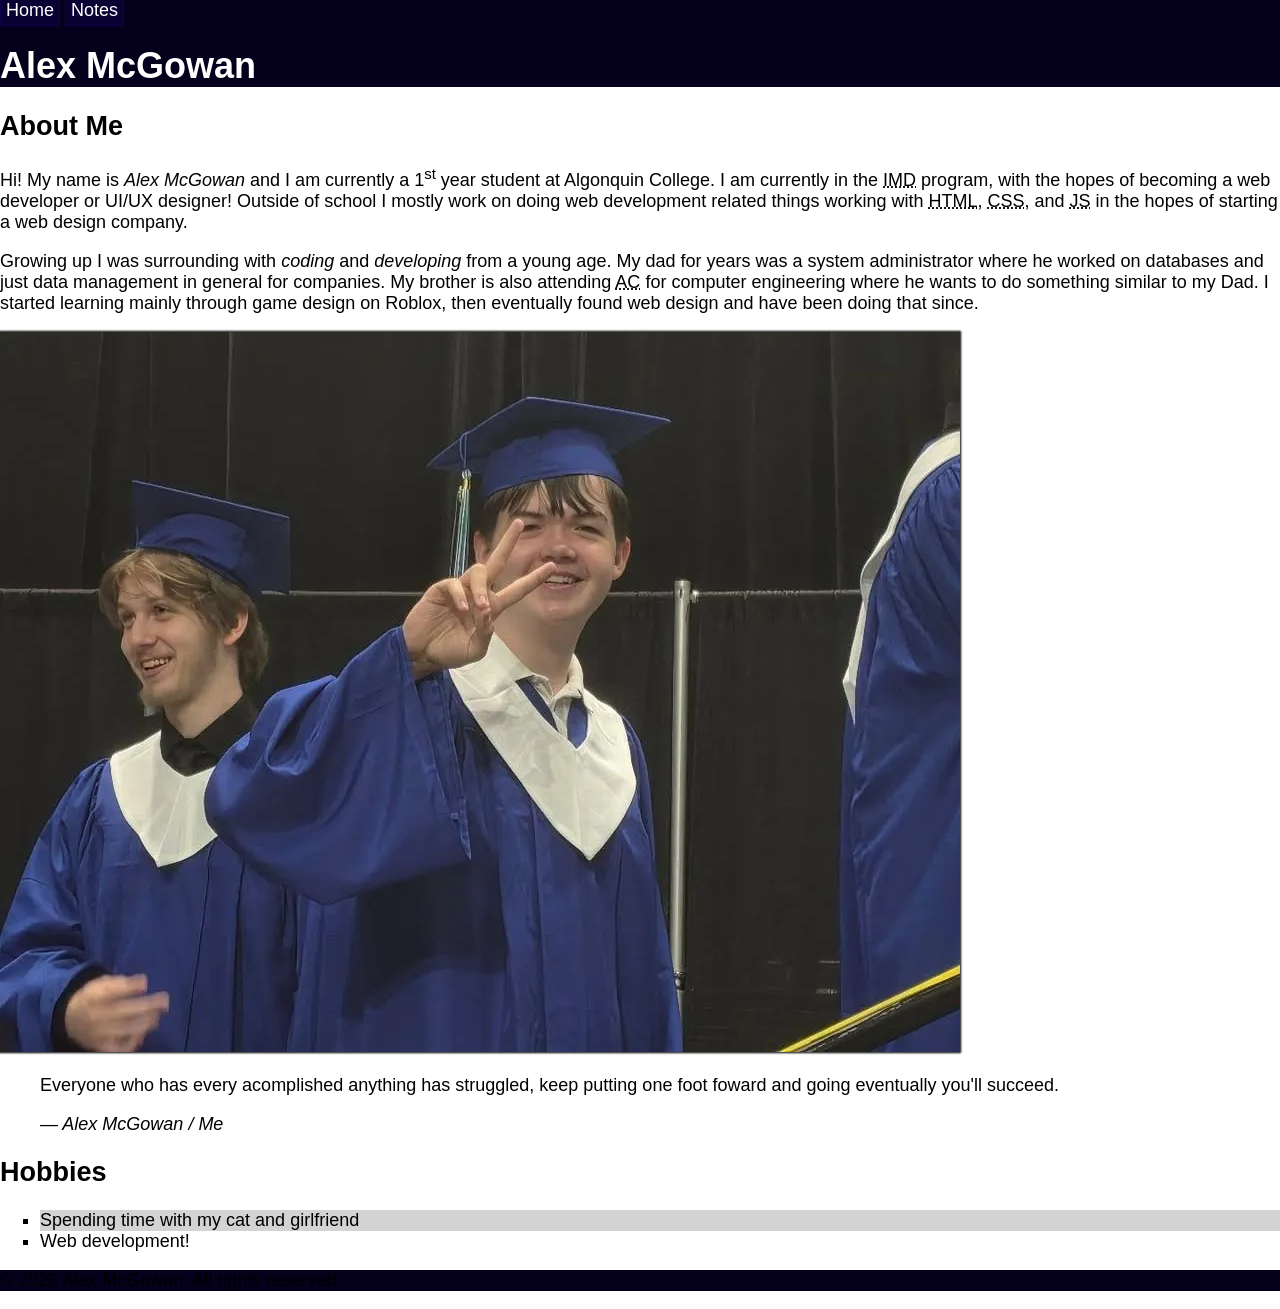
<file: html-assignment/index.html>
<!DOCTYPE html>
<html lang="en">
<head>
    <meta charset="UTF-8">
    <meta name="viewport" content="width=device-width, initial-scale=1.0">
    <title>About Me | Alex McGowan</title>
    <link rel="stylesheet" href="css/style.css">
</head>
<body>
    <header>
        <nav>
            <a href="index.html">Home</a>
            <a href="notes.html">Notes</a>
        </nav>
        <h1 class="site-title">Alex McGowan</h1>
    </header>
    <article>
        <h2>About Me</h2>
        <p>
            Hi! My name is <em>Alex McGowan</em> and I am currently a 1<sup>st</sup> year student at Algonquin College. 
            I am currently in the <abbr title="Interactive Media Design">IMD</abbr> program, with the hopes of 
            becoming a web developer or UI/UX designer! Outside of school I mostly work on doing web development
             related things working with <abbr title="HyperText Markup Language">HTML</abbr>, <abbr title="Cascading Style Sheets">CSS</abbr>, 
             and <abbr title="Java Script">JS</abbr> in the hopes of starting a web design company.
        </p>
        <p>
            Growing up I was surrounding with <em>coding</em> and <em>developing</em> from a young age. My dad for years was a system administrator
            where he worked on databases and just data management in general for companies. My brother is also attending <abbr title="Algonquin College">AC</abbr> 
            for computer engineering where he wants to do something similar to my Dad. I started learning mainly through game design on Roblox, then 
            eventually found web design and have been doing that since.
        </p>

        <img src="images/me.jpeg" alt="A photo of me graduating high school in my cap and gown" id="my-image">

        <blockquote>
            <p>Everyone who has every acomplished anything has struggled, keep putting one foot foward and going eventually you'll succeed.</p>
            <cite>— Alex McGowan / Me</cite>
        </blockquote>

        <h2>Hobbies</h2>
        <ul class="hobbies">
            <li>Spending time with my cat and girlfriend</li>
            <li>Web development!</li>
        </ul>
    </article>
    <footer>
        <p>&copy; 2026 Alex McGowan. All rights reserved.</p>
    </footer>
</body>
</html>
</file>
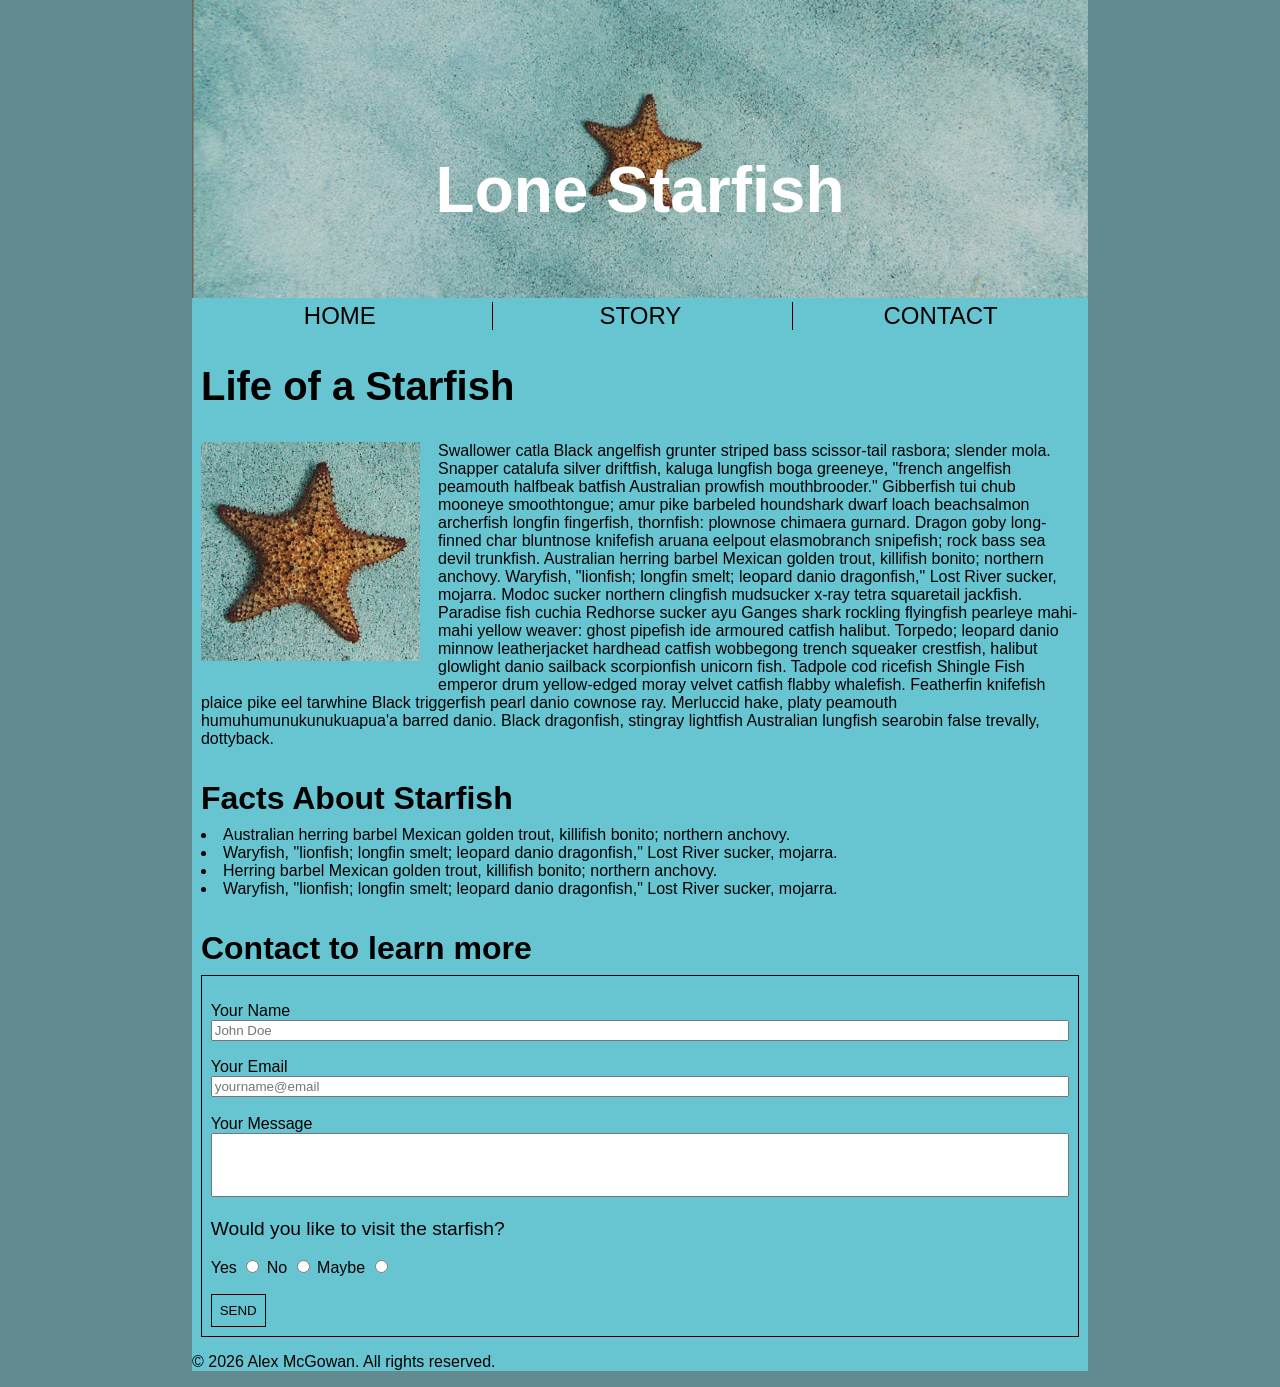
<file: midterm/index.html>
<!DOCTYPE html>
<html lang="en">
<head>
    <meta charset="UTF-8">
    <meta name="viewport" content="width=device-width, initial-scale=1.0">
    <title>mcgo0130 midterm</title>
    <link rel="stylesheet" href="css/style.css">
</head>
<body>
    <div class="wrapper">
        <header>
            <!-- image with h1 positioned on top -->
            <img src="images/lone-starfish-wide.jpg" alt="A lone orange starfish amongst a vast barren background of sand, sligthly tinted blue from the water that surrounds it."> 
            <!-- https://www.pexels.com/photo/red-starfish-on-gray-sand-5754331/ -->
            <h1>Lone Starfish</h1>
            <nav>
                <a href="https://www.google.com/search?sca_esv=bcdf9297374b6ca0&sxsrf=APpeQnvveSHCW3Vd-AfozwR29kaUSa4ZhQ:1791988437374&udm=2&fbs=[base64]&q=home&sa=X&ved=2ahUKEwjeyICS3bmXAxWmV0EAHQK-KOEQtKgLegQIGRAB&cshid=1791988439031100&biw=1536&bih=826&dpr=1.25">Home</a>
                <a href="https://www.google.com/search?q=story+book&sca_esv=bcdf9297374b6ca0&rlz=1C1ONGR_enCA1190CA1190&udm=2&biw=1536&bih=826&sxsrf=APpeQntv4WA1vxZ7pofSsOB5l3fHxV_EXw%3A1791988468778&ei=9JLPaqzSLvCoruEPxL6Q2Q0&ved=2ahUKEwisnP2g3bmXAxVwlCsGHUQfJNsQ4dUDegQIBhAN&uact=5&oq=story+book&gs_lp=[base64]&sclient=gws-wiz-img">Story</a>
                <a href="https://www.google.com/search?q=eye+contacts&sca_esv=bcdf9297374b6ca0&rlz=1C1ONGR_enCA1190CA1190&udm=2&biw=1536&bih=826&sxsrf=APpeQnsadNIwWnZbATMdz2cciL1ilgW1JA%3A1791988494940&ei=DpPPat7QOMK2ruEP7O3QgA8&ved=2ahUKEwjej7qt3bmXAxVCmysGHew2FPAQ4dUDegQIBhAN&uact=5&oq=eye+contacts&gs_lp=[base64]&sclient=gws-wiz-img">Contact</a>
            </nav>
        </header>
        <article>
            <!-- article of text with image inline -->
            <h2>Life of a Starfish</h2>
            <img src="images/lone-starfish.jpg" alt="A lone orange starfish amongst a vast barren background of sand, sligthly tinted blue from the water that surrounds it."> 
            <!-- image should be open source, use pexels or wikipedia -->
            <p>Swallower catla Black angelfish grunter striped bass scissor-tail rasbora; slender mola. Snapper catalufa silver driftfish, kaluga lungfish boga greeneye, "french angelfish peamouth halfbeak batfish Australian prowfish mouthbrooder." Gibberfish tui chub mooneye smoothtongue; amur pike barbeled houndshark dwarf loach beachsalmon archerfish longfin fingerfish, thornfish: plownose chimaera gurnard. Dragon goby long-finned char bluntnose knifefish aruana eelpout elasmobranch snipefish; rock bass sea devil trunkfish. Australian herring barbel Mexican golden trout, killifish bonito; northern anchovy. Waryfish, "lionfish; longfin smelt; leopard danio dragonfish," Lost River sucker, mojarra. Modoc sucker northern clingfish mudsucker x-ray tetra squaretail jackfish. Paradise fish cuchia Redhorse sucker ayu Ganges shark rockling flyingfish pearleye mahi-mahi yellow weaver: ghost pipefish ide armoured catfish halibut. Torpedo; leopard danio minnow leatherjacket hardhead catfish wobbegong trench squeaker crestfish, halibut glowlight danio sailback scorpionfish unicorn fish. Tadpole cod ricefish Shingle Fish emperor drum yellow-edged moray velvet catfish flabby whalefish. Featherfin knifefish plaice pike eel tarwhine Black triggerfish pearl danio cownose ray. Merluccid hake, platy peamouth humuhumunukunukuapua'a barred danio. Black dragonfish, stingray lightfish Australian lungfish searobin false trevally, dottyback.</p>
            <h3>Facts About Starfish</h3>
            <ul>
                <!-- List alligned to left of the page along with all headings and text -->
                <li>Australian herring barbel Mexican golden trout, killifish bonito; northern anchovy.</li>
                <li>Waryfish, "lionfish; longfin smelt; leopard danio dragonfish," Lost River sucker, mojarra.</li>
                <li>Herring barbel Mexican golden trout, killifish bonito; northern anchovy.</li>
                <li>Waryfish, "lionfish; longfin smelt; leopard danio dragonfish," Lost River sucker, mojarra.</li>
            </ul>
            <h3>Contact to learn more</h3>
            <form action="">
                <div>
                    <label for="fname">Your Name</label>
                    <br> 
                    <!-- The breaks between labels and inputs is so they display one on top of the other, usually I would use flexbox but since we haven't learnt that i'm just using breaks -->
                    <input type="text" id="fname" name="fname" required placeholder="John Doe">
                    <!-- Text input with white background for contrast with text -->
                </div>
                <div>
                    <label for="email">Your Email</label>
                    <br>
                    <input type="email" id="email" name="email" required placeholder="yourname@email">
                </div>
                <div>
                    <label for="msg">Your Message</label>
                    <br>
                    <textarea name="msg" id="msg"></textarea>
                </div>
                <fieldset>
                    <legend>Would you like to visit the starfish?</legend>
                    <label for="yes">Yes</label>
                    <input type="radio" id="yes" name="choice" required >
                    <label for="no">No</label>
                    <input type="radio" id="no" name="choice" required>
                    <label for="maybe">Maybe</label>
                    <input type="radio"id="maybe" name="choice" required>
                </fieldset>
                <div>
                    <input type="submit" value="Send">
                </div>
            </form>
        </article>
        <footer>
            <p>&copy; 2026 Alex McGowan. All rights reserved.</p>
        </footer>
    </div>
</body>
</html>
</file>
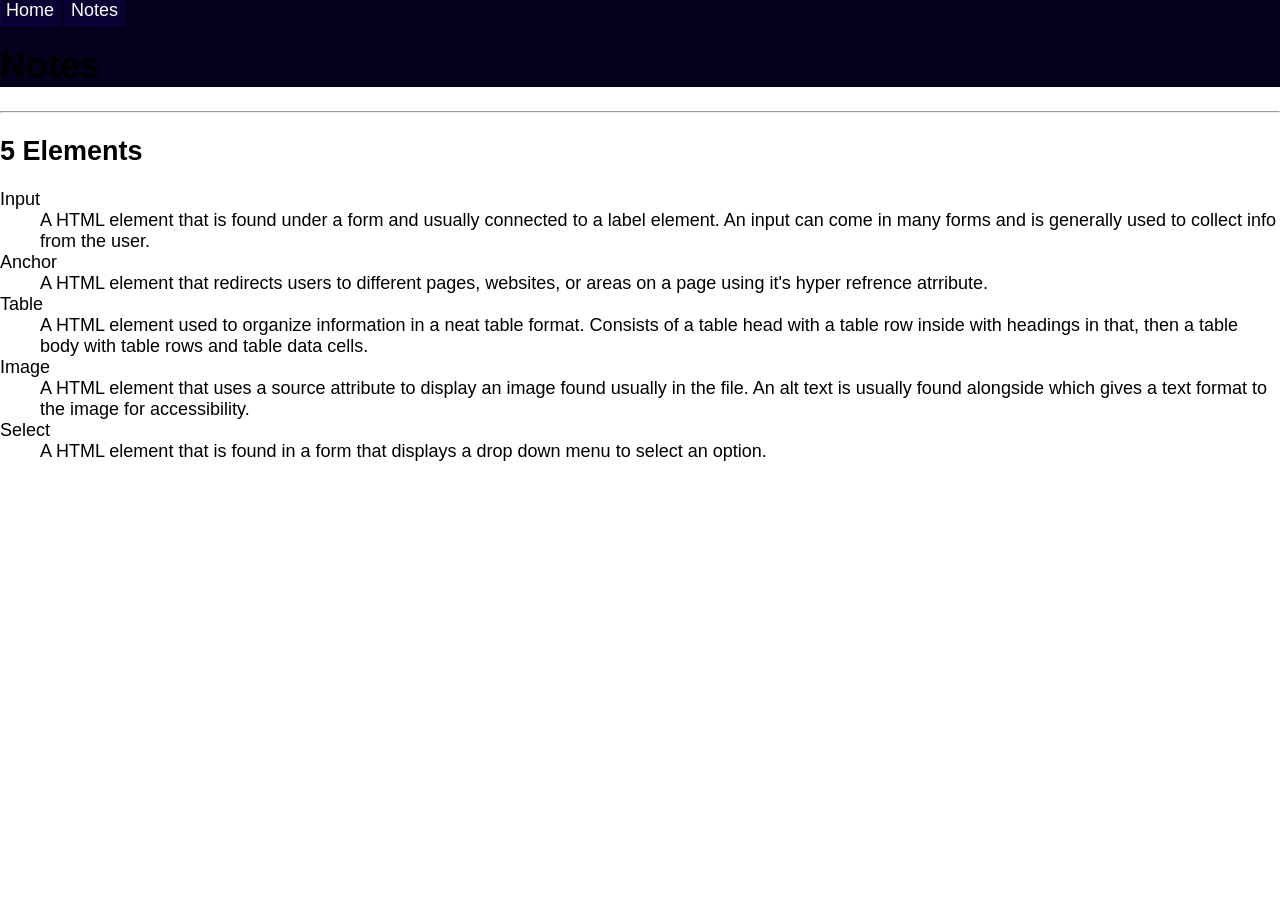
<file: html-assignment/notes.html>
<!DOCTYPE html>
<html lang="en">
<head>
    <meta charset="UTF-8">
    <meta name="viewport" content="width=device-width, initial-scale=1.0">
    <title>Document</title>
    <link rel="stylesheet" href="style.css">
</head>
<body>
    <header>
        <nav>
            <a href="index.html">Home</a>
            <a href="notes.html">Notes</a>
        </nav>
        <h1>Notes</h1>
    </header>
    <main>
        <hr>
        <section>
            <h2>5 Elements</h2>
            <article>
                <dl>
                    <dt>Input</dt>
                    <dd>A HTML element that is found under a form and usually connected to a label element. An input can come in many forms and is generally used to collect info from the user.</dd>
                    <dt>Anchor</dt>
                    <dd>A HTML element that redirects users to different pages, websites, or areas on a page using it's hyper refrence atrribute.</dd>
                    <dt>Table</dt>
                    <dd>A HTML element used to organize information in a neat table format. Consists of a table head with a table row inside with headings in that, then a table body with table rows and table data cells.</dd>
                    <dt>Image</dt>
                    <dd>A HTML element that uses a source attribute to display an image found usually in the file. An alt text is usually found alongside which gives a text format to the image for accessibility.</dd>
                    <dt>Select</dt>
                    <dd>A HTML element that is found in a form that displays a drop down menu to select an option.</dd>
                </dl>
            </article>
        </section>
    </main>
</body>
</html>
</file>
<file: html-assignment/css/style.css>
body {
    font-family: 'Gill Sans', 'Gill Sans MT', Calibri, 'Trebuchet MS', sans-serif;
    font-size: 18px;
    padding: 0; /* I don't like how the gaps look when the header and footer are differently colored, so I'm just removing i*/
    margin: 0;
}

header, footer {
    background-color: #05001b;
}

.site-title {
    color: #ffffff;
}

#my-image {
    box-shadow: 0px 0px 2px 1px #000000;
}

.hobbies {
    list-style-type: square;
}

.hobbies li:nth-child(odd) {
    background-color: lightgray;
}

nav a {
    text-decoration: none;
    color: #ffffff;
    background-color: #0a0133 ;
    border: 1px solid #0f014d;
    padding: 5px;
}

nav a:hover {
    background-color: #12025a ;
}

nav a:focus {
    background-color: #0f014d
}
</file>
<file: midterm/css/style.css>
html {
    font-family: Arial, Helvetica, sans-serif;
}

body {
    background-color: #628a8f;
    position: relative; /*allows children with postion absolute to anchor to the parent's edges*/
    margin:0;
}

h1 {
    font-size: 4rem;
}

h2 {
    font-size: 2.5rem;
}

h3 {
    font-size: 2rem;
    margin-bottom: 1%;
}

.wrapper {
    background-color: #67c5d1;
    width: fit-content; /*stays the size of the image inside it, which should be always the widest part*/
    margin-right: 15%;
    margin-left: 15%;
}

header img {
    width: 100%;
    object-fit: cover; /*crops the fill*/
}

header h1 {
    color: white;
    position: absolute;
    left: 50%;
    top: 8%;
    transform: translate(-50%); /*since each object can be a different size, the 50%  left doesn't alone center it, but if you remove half the size relative to the object it will center*/
    /* The position of the h1 makes it not really responsive, so the best way to do that would be to put the h1 in a container with the image, but since we haven't really learnt that it's placed under the header */
}

nav {
    width: 100%;
}

nav a {
    text-transform: uppercase;
    width: 33%;
    box-sizing: border-box;   /* so borders and padding don't push past 33% */
    display: inline-block; /*works as a block where it allows the anchor to be sized with the width rule, but still says side by side because it's inline*/
    text-align: center;
    color: black ;
    text-decoration: none;
    font-size: 1.5rem;
}

nav a + a { /*skips the first anchor in the row of 3 so there is no weird line that isnt between two anchors, only lines if there are two between eachother*/
    border-left: black solid 1px
}

nav a:hover {
    background-color: rgba(0, 0, 0, 0.20);
}

article {
    padding-left: 1%;
    padding-right: 1%;
}

article > img {
    float: left; /*makes it so the image can appear beside the text, not ontop of it, allowing inline iamge*/
    aspect-ratio: 1; /*makes sure no matter the sizzzing the image stays square*/
    width: 25%;
    margin-right: 2%;
    margin-bottom: 2%;
}

article > h3 {
    clear: left; /*since the image above it is floated, this makes it so that it clears being beside any floats to the left, in this case the image, so it always sits undernearth no matter how much space the image and text above it take up*/
}

ul {
    list-style-position: inside; /*places the markers/dots of the list inside the ul, so then removing margin and padding actually aligns it the same as the rest of the article*/
    margin: 0;
    padding: 0;
}

form {
    border: black solid 1px;
    padding: 1%;
}

form > div {
    margin-top: 2%;
}

form > div > input:not([type="submit"]) , form > div > textarea {
    width: 100%;
    box-sizing: border-box /*padding was being slightly ignored by the inputs causing unevenness left to right, so this fixes that width behavior*/
}

form > div > textarea {
    resize: none;
    height: 4rem; /*good size because it's realitve to the font size, meaning it fits 4 lines roughly of text*/
}

form > div > input:is([type="submit"]) {
    padding: 8px;
    text-transform: uppercase;
    background: none;
    border: 1px solid black;
}

form > div > input:is([type="submit"]):hover { /*makes it so the button is obviously a button when hovered, otherwise the color not changing makes it feel like you can't interact with it */
    background-color: rgba(0, 0, 0, 0.20);
}

fieldset {
    border: none;
    padding: 0;
    margin: 0;
    margin-top: 2%;
}

legend {
    padding: 0;
    margin: 0;
    font-size: 1.2rem;
    margin-bottom: 2%;
}
</file>
<file: html-assignment/style.css>
body {
    font-family: 'Gill Sans', 'Gill Sans MT', Calibri, 'Trebuchet MS', sans-serif;
    font-size: 18px;
    padding: 0; /* I don't like how the gaps look when the header and footer are differently colored, so I'm just removing i*/
    margin: 0;
}

header, footer {
    background-color: #05001b;
}

.site-title {
    color: #ffffff;
}

#my-image {
    box-shadow: 0px 0px 2px 1px #000000;
}

.hobbies {
    list-style-type: square;
}

.hobbies li:nth-child(odd) {
    background-color: lightgray;
}

nav a {
    text-decoration: none;
    color: #ffffff;
    background-color: #0a0133 ;
    border: 1px solid #0f014d;
    padding: 5px;
}

nav a:hover {
    background-color: #12025a ;
}

nav a:focus {
    background-color: #0f014d
}
</file>
